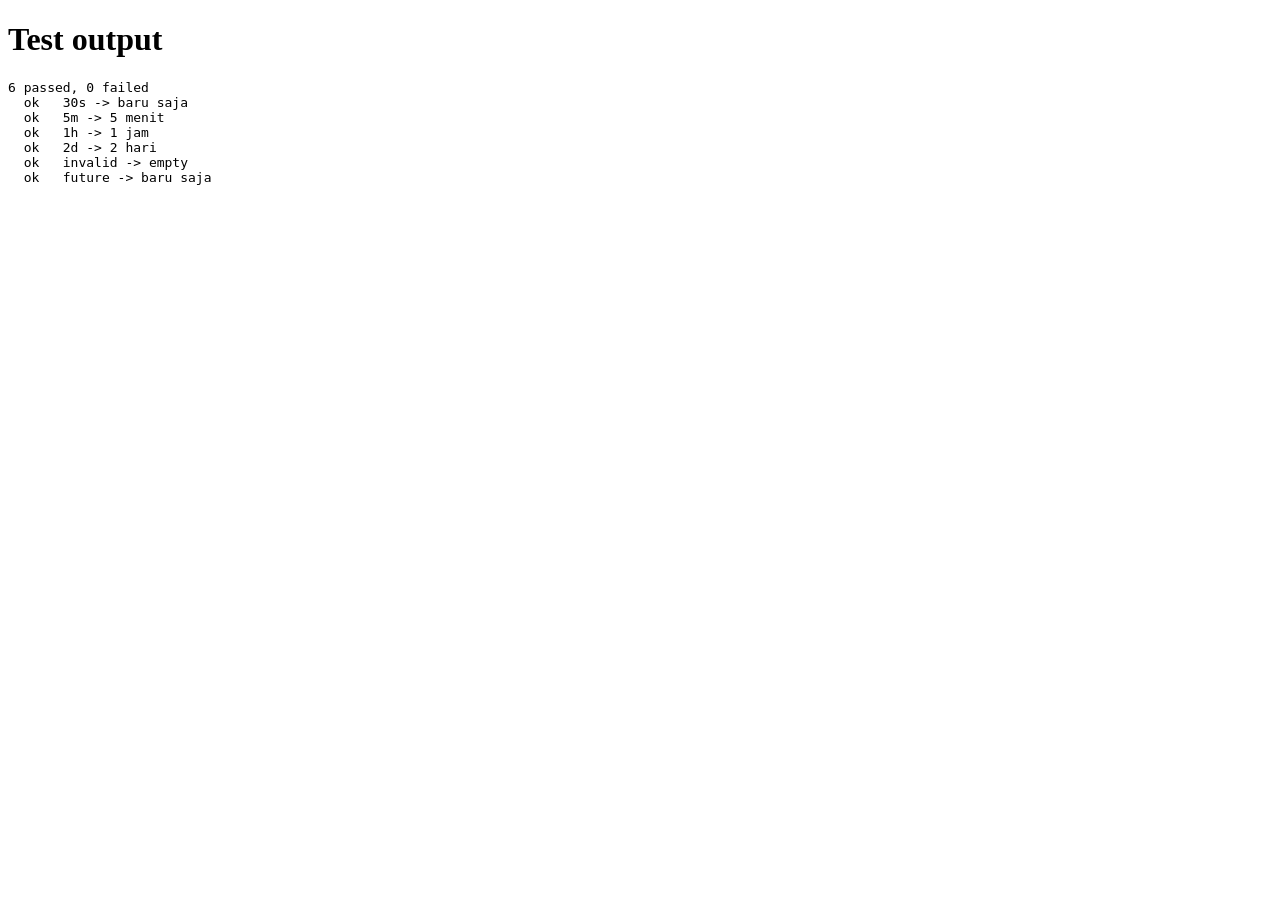
<file: tests/js/purchase-toast.test.html>
<!doctype html>
<html lang="id">
<head>
  <meta charset="UTF-8">
  <title>Purchase toast helper tests</title>
</head>
<body>
  <h1>Test output</h1>
  <pre id="out"></pre>

  <!-- Load the same helpers used by app.js by stubbing minimal context.
       We expose timeAgo via a tiny shim: copy the function source into the
       page so this test does not depend on app.js's DOM bindings. -->
  <script>
    // Mirror of implementation; kept in sync manually. The real assertion
    // is that this stub and app.js's timeAgo() behave identically.
    function timeAgo(dateString, now = Date.now()) {
      const d = new Date(dateString);
      if (isNaN(d.getTime())) return '';
      const seconds = Math.max(0, Math.floor((now - d.getTime()) / 1000));
      if (seconds < 60)          return 'baru saja';
      const minutes = Math.floor(seconds / 60);
      if (minutes < 60)          return minutes + ' menit yang lalu';
      const hours = Math.floor(minutes / 60);
      if (hours < 24)            return hours + ' jam yang lalu';
      const days = Math.floor(hours / 24);
      return days + ' hari yang lalu';
    }

    const out = document.getElementById('out');
    let pass = 0, fail = 0;
    function t(label, cond) {
      if (cond) { pass++; out.textContent += '  ok   ' + label + '\n'; }
      else      { fail++; out.textContent += '  FAIL ' + label + '\n'; }
    }

    const now = Date.parse('2026-07-01 10:00:00');
    t('30s -> baru saja',     timeAgo('2026-07-01 09:59:30', now) === 'baru saja');
    t('5m -> 5 menit',         timeAgo('2026-07-01 09:55:00', now) === '5 menit yang lalu');
    t('1h -> 1 jam',           timeAgo('2026-07-01 09:00:00', now) === '1 jam yang lalu');
    t('2d -> 2 hari',          timeAgo('2026-06-29 10:00:00', now) === '2 hari yang lalu');
    t('invalid -> empty',      timeAgo('not-a-date', now) === '');
    t('future -> baru saja',   timeAgo('2026-07-01 11:00:00', now) === 'baru saja');

    out.textContent = pass + ' passed, ' + fail + ' failed\n' + out.textContent;
    document.title = fail === 0 ? 'PASS' : 'FAIL';
  </script>
</body>
</html>
</file>
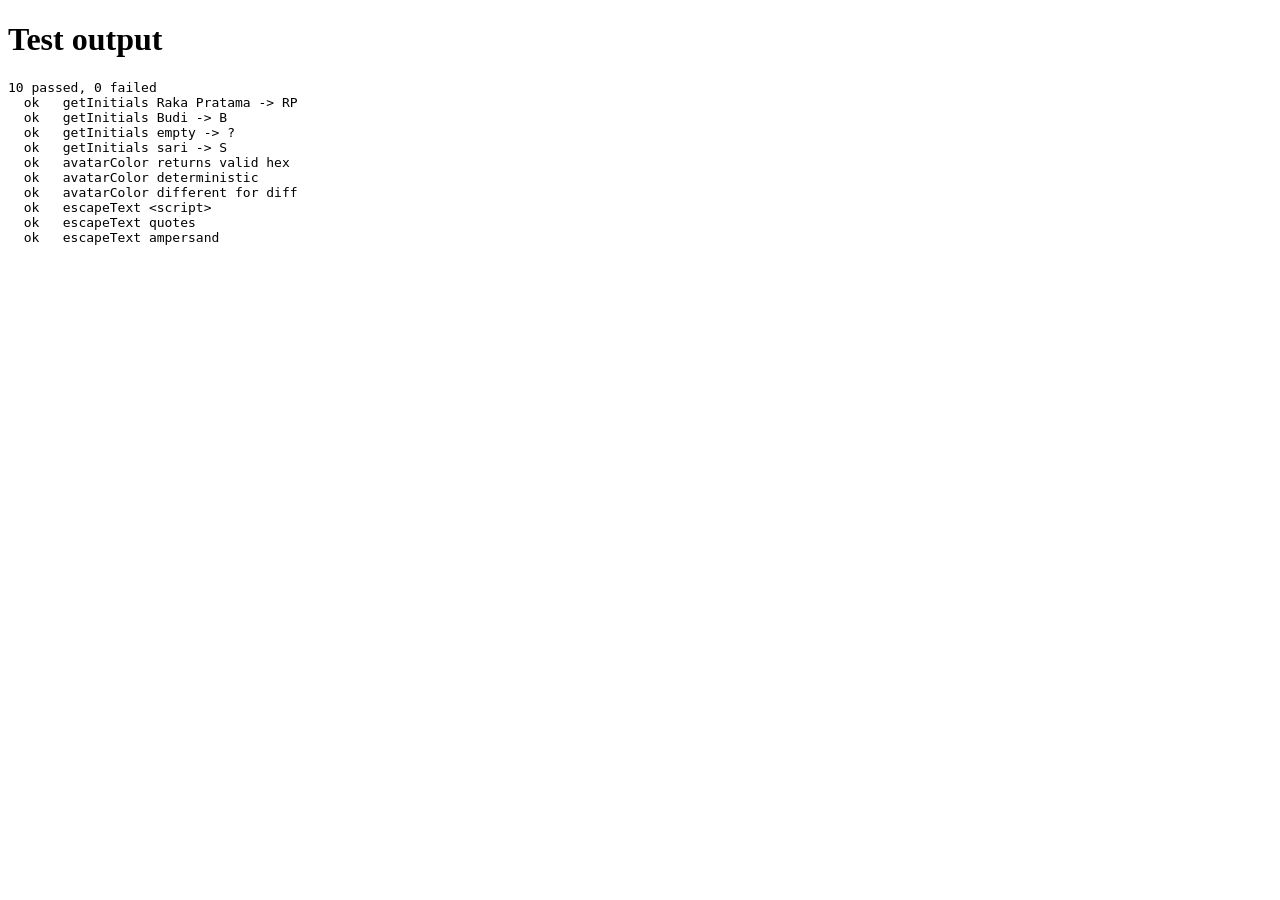
<file: tests/js/testimonials.test.html>
<!doctype html>
<html lang="id">
<head>
  <meta charset="UTF-8">
  <title>Testimonial helper tests</title>
</head>
<body>
  <h1>Test output</h1>
  <pre id="out"></pre>

  <script>
    function getInitials(name) {
      return (name || '?').split(/\s+/).map(w => w[0]).join('').toUpperCase().slice(0, 2) || '?';
    }

    function avatarColor(name) {
      const colors = ['#6366f1','#10b981','#f59e0b','#ef4444','#ec4899','#8b5cf6','#06b6d4','#f97316'];
      let hash = 0;
      for (let i = 0; i < (name || '').length; i++) hash = name.charCodeAt(i) + ((hash << 5) - hash);
      return colors[Math.abs(hash) % colors.length];
    }

    function escapeText(value) {
      return String(value ?? '').replace(/[&<>'"]/g, (char) => ({ '&': '&amp;', '<': '&lt;', '>': '&gt;', "'": '&#39;', '"': '&quot;' }[char]));
    }

    const out = document.getElementById('out');
    let pass = 0, fail = 0;
    function t(label, cond) {
      if (cond) { pass++; out.textContent += '  ok   ' + label + '\n'; }
      else      { fail++; out.textContent += '  FAIL ' + label + '\n'; }
    }

    t('getInitials Raka Pratama -> RP', getInitials('Raka Pratama') === 'RP');
    t('getInitials Budi -> B',         getInitials('Budi') === 'B');
    t('getInitials empty -> ?',         getInitials('') === '?');
    t('getInitials sari -> S',          getInitials('sari') === 'S');

    t('avatarColor returns valid hex', /^#[0-9a-f]{6}$/.test(avatarColor('Raka')));
    t('avatarColor deterministic',     avatarColor('Raka') === avatarColor('Raka'));
    t('avatarColor different for diff', avatarColor('Raka') !== avatarColor('Budi'));

    t('escapeText <script>',  escapeText('<script>') === '&lt;script&gt;');
    t('escapeText quotes',    escapeText('te"st') === 'te&quot;st');
    t('escapeText ampersand', escapeText('a&b') === 'a&amp;b');

    out.textContent = pass + ' passed, ' + fail + ' failed\n' + out.textContent;
    document.title = fail === 0 ? 'PASS' : 'FAIL';
  </script>
</body>
</html>
</file>
